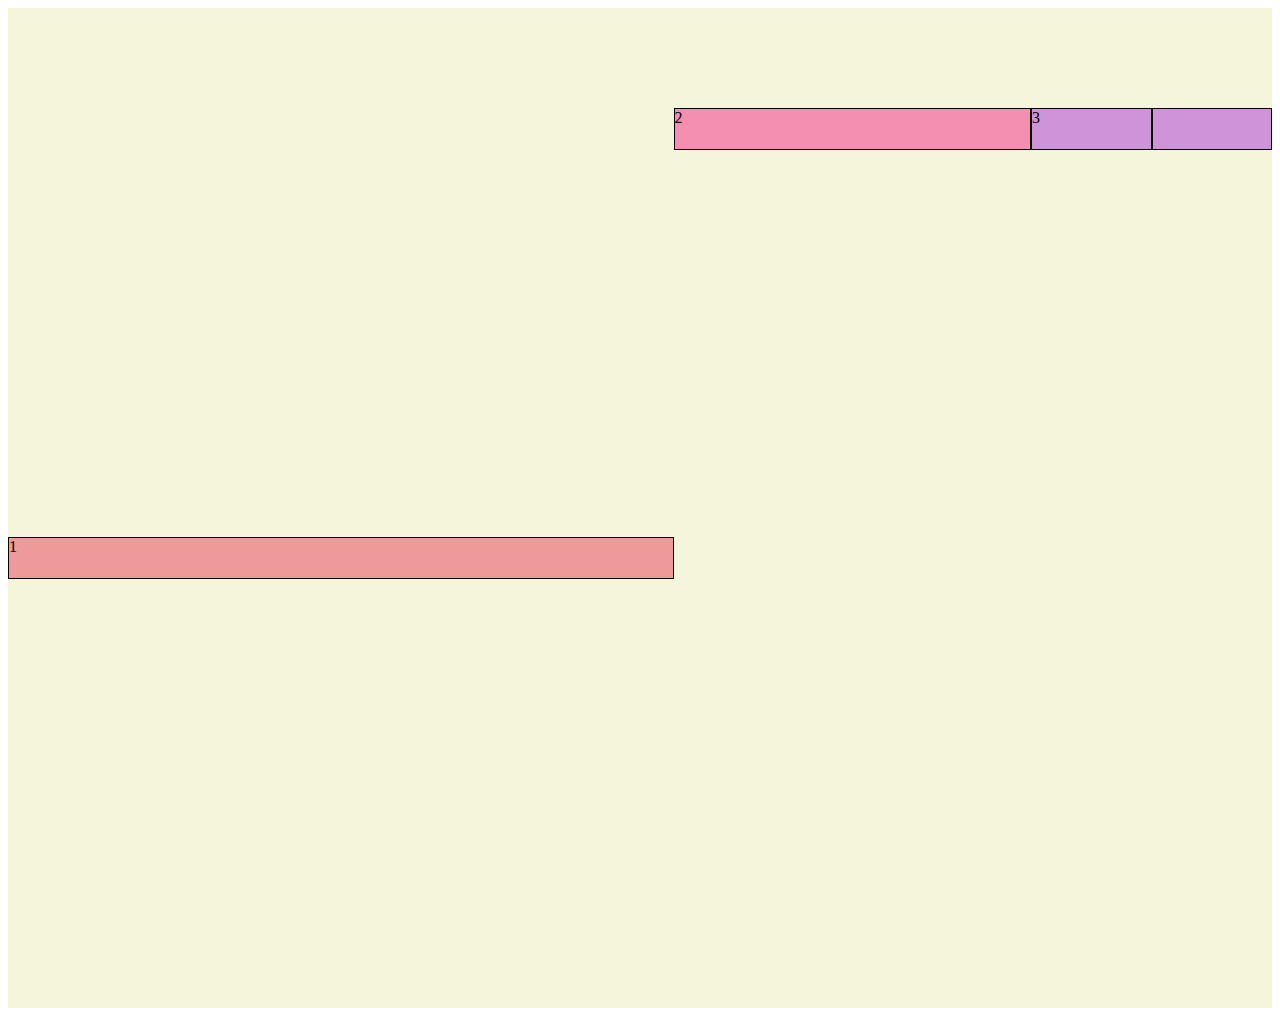
<file: index.html>
<!DOCTYPE html>
<html lang="ko">
<head>
	<meta charset="UTF-8">
	<meta http-equiv="X-UA-Compatible" content="IE=edge">
	<meta name="viewport" content="width=device-width, initial-scale=1.0">
	<link rel="stylesheet" href="index.css">
	<title>CSS :: study3</title>
</head>
<body>
	<div class="container">
		<div class="item item1">1</div>
		<div class="item item2">2</div>
		<div class="item item3">3</div>
		<div class="item item3"></div>
	</div>
</body>
</html>
</file>
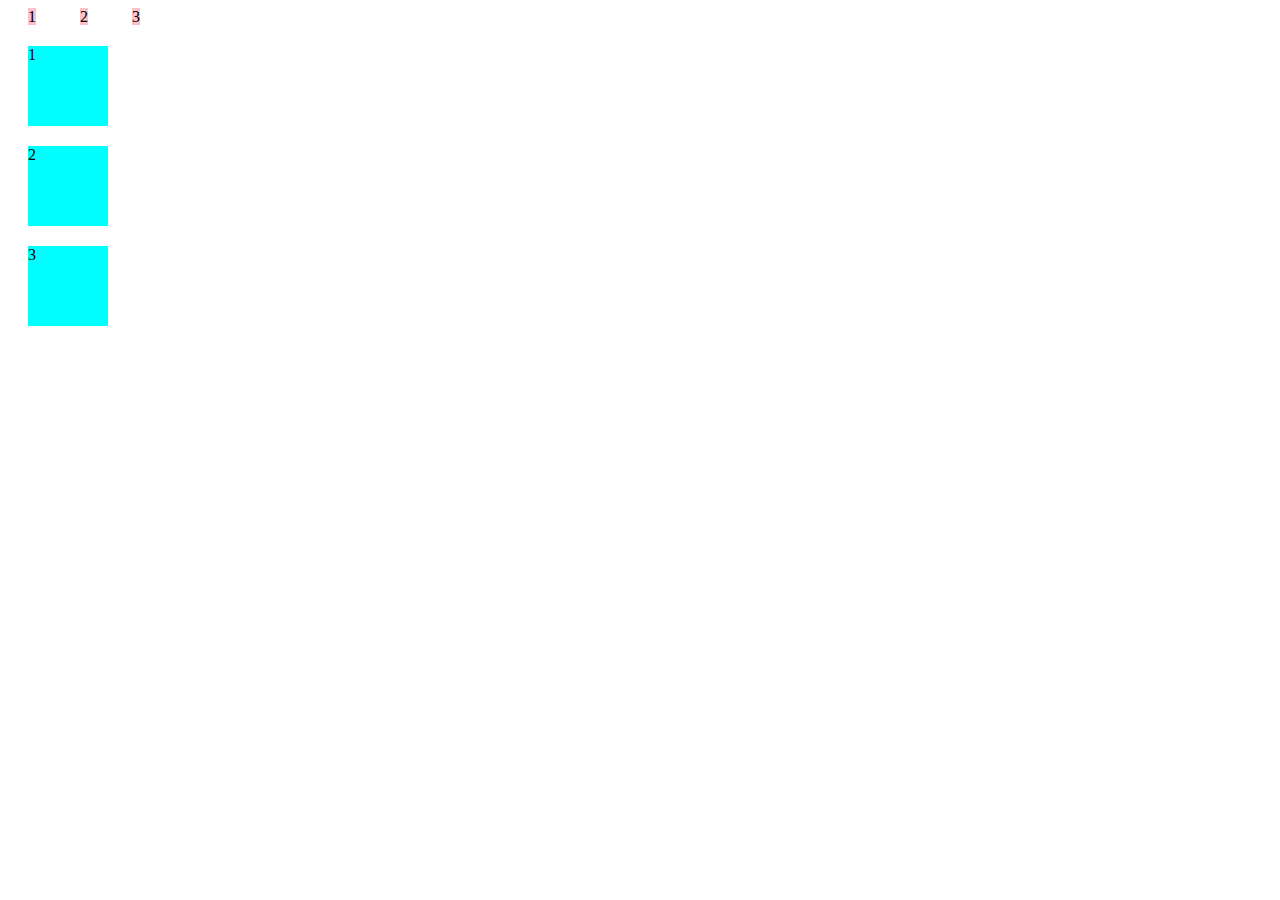
<file: display.html>
<!DOCTYPE html>
<html lang="ko">
<head>
	<meta charset="UTF-8">
	<meta http-equiv="X-UA-Compatible" content="IE=edge">
	<meta name="viewport" content="width=device-width, initial-scale=1.0">
	<link rel="stylesheet" href="display.css">
	<title>CSS :: study2</title>
</head>
<body>
  <!-- Block level -->
  <div>1</div>
  <div>2</div>
  <div>3</div>
  <!-- Inline level -->
  <span>1</span>
  <span>2</span>
  <span>3</span>
</body>
</html>
</file>
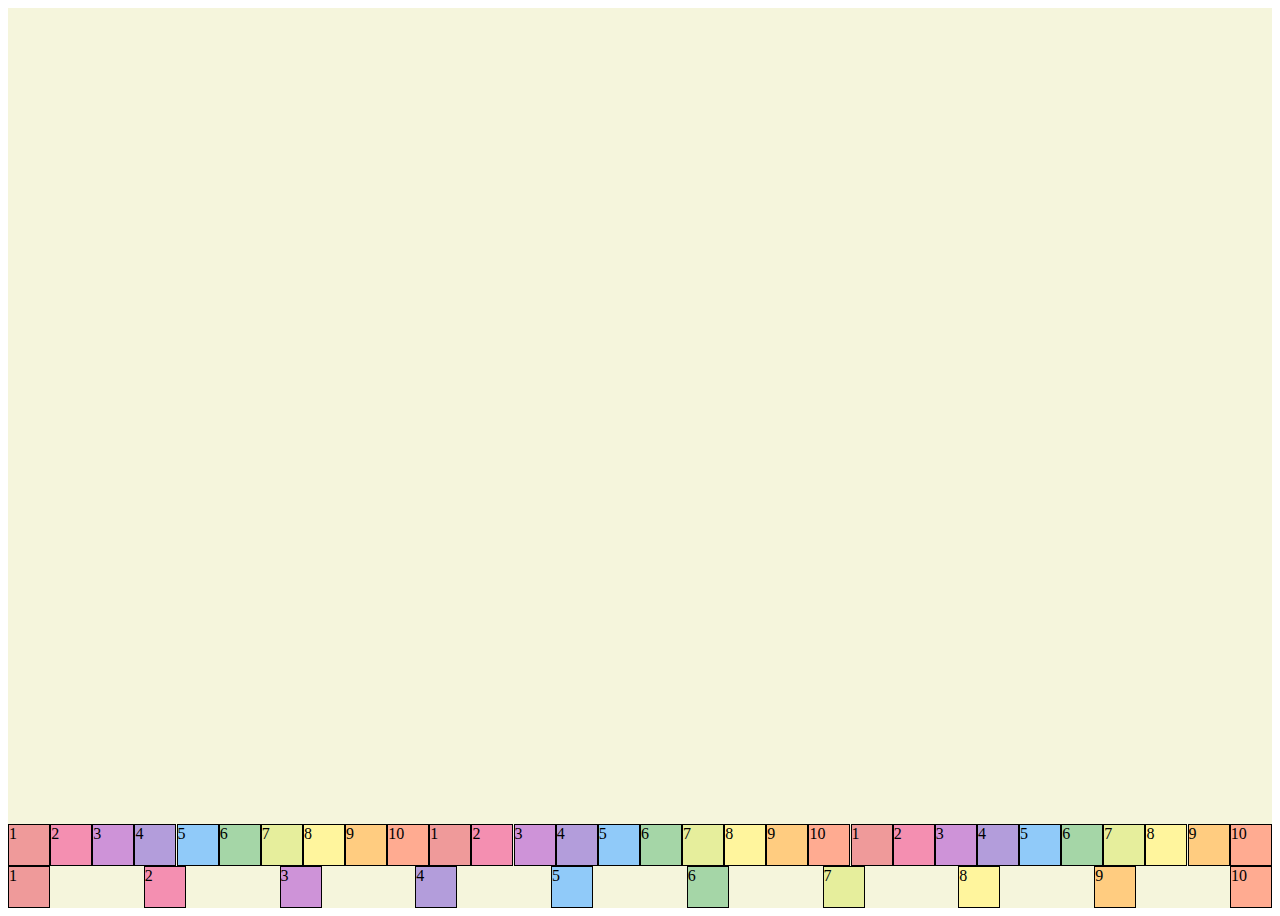
<file: flexbox1.html>
<!DOCTYPE html>
<html lang="ko">
<head>
	<meta charset="UTF-8">
	<meta http-equiv="X-UA-Compatible" content="IE=edge">
	<meta name="viewport" content="width=device-width, initial-scale=1.0">
	<link rel="stylesheet" href="flexbox1.css">
	<title>CSS :: study3</title>
</head>
<body>
	<div class="container">
		<div class="item item1">1</div>
		<div class="item item2">2</div>
		<div class="item item3">3</div>
		<div class="item item4">4</div>
		<div class="item item5">5</div>
		<div class="item item6">6</div>
		<div class="item item7">7</div>
		<div class="item item8">8</div>
		<div class="item item9">9</div>
		<div class="item item10">10</div>
		<div class="item item1">1</div>
		<div class="item item2">2</div>
		<div class="item item3">3</div>
		<div class="item item4">4</div>
		<div class="item item5">5</div>
		<div class="item item6">6</div>
		<div class="item item7">7</div>
		<div class="item item8">8</div>
		<div class="item item9">9</div>
		<div class="item item10">10</div>
		<div class="item item1">1</div>
		<div class="item item2">2</div>
		<div class="item item3">3</div>
		<div class="item item4">4</div>
		<div class="item item5">5</div>
		<div class="item item6">6</div>
		<div class="item item7">7</div>
		<div class="item item8">8</div>
		<div class="item item9">9</div>
		<div class="item item10">10</div>
		<div class="item item1">1</div>
		<div class="item item2">2</div>
		<div class="item item3">3</div>
		<div class="item item4">4</div>
		<div class="item item5">5</div>
		<div class="item item6">6</div>
		<div class="item item7">7</div>
		<div class="item item8">8</div>
		<div class="item item9">9</div>
		<div class="item item10">10</div>
	</div>
</body>
</html>
</file>
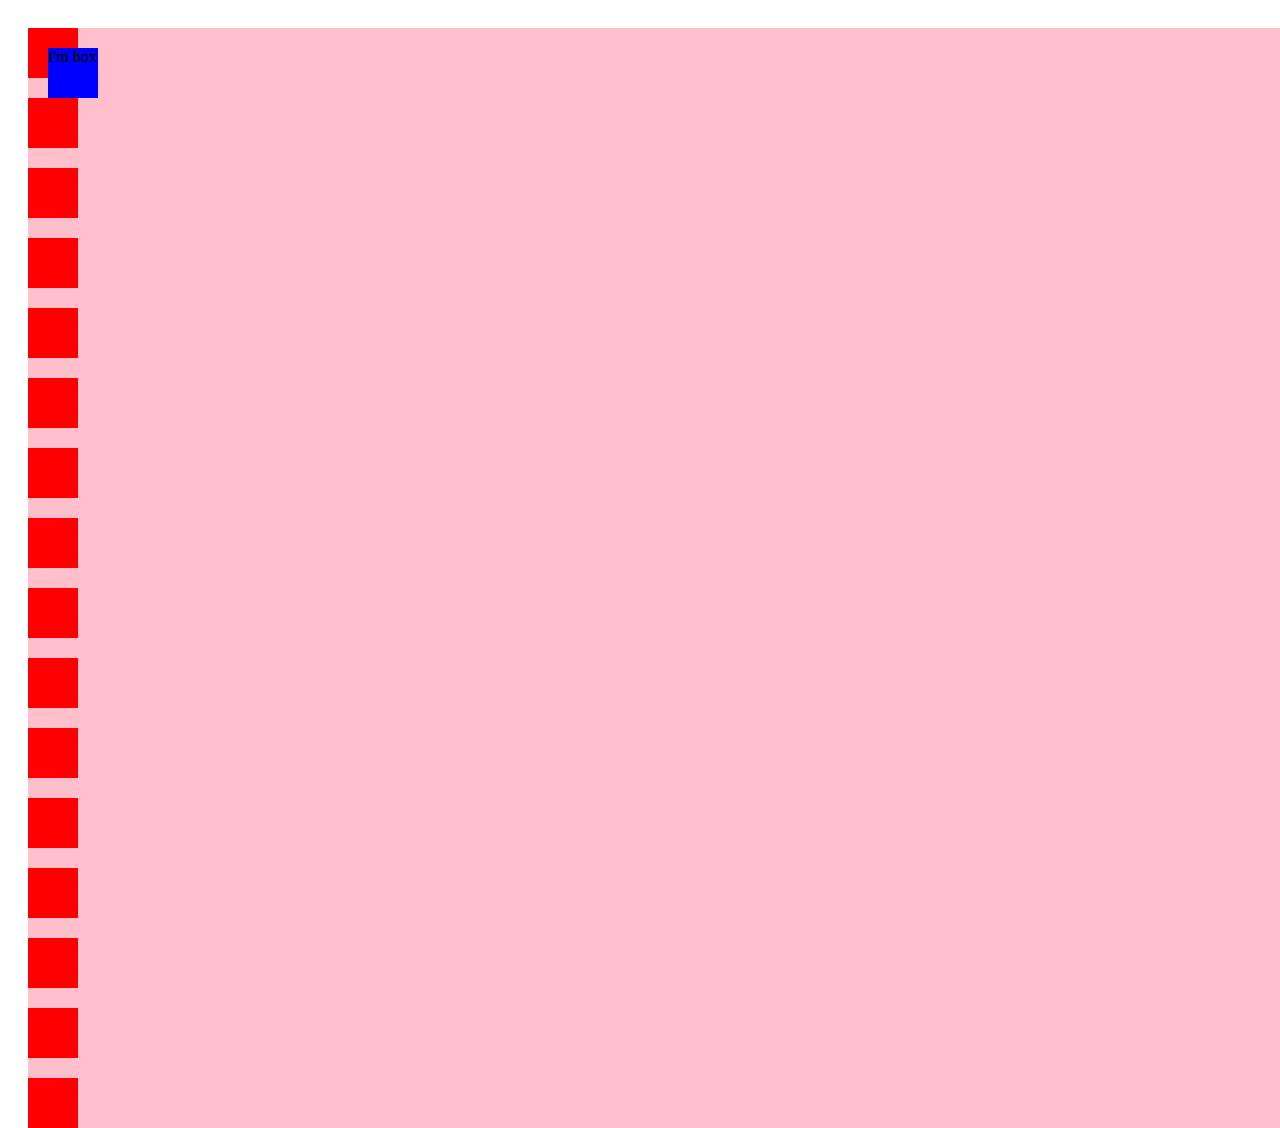
<file: position.html>
<!DOCTYPE html>
<html lang="ko">
<head>
	<meta charset="UTF-8">
	<meta http-equiv="X-UA-Compatible" content="IE=edge">
	<meta name="viewport" content="width=device-width, initial-scale=1.0">
	<link rel="stylesheet" href="position.css">
	<title>CSS :: study2</title>
</head>
<body>
  <article class="container">
    <div></div>
    <div class="box">I'm box</div>
    <div></div>
    <div></div>
    <div></div>
    <div></div>
    <div></div>
    <div></div>
    <div></div>
    <div></div>
    <div></div>
    <div></div>
    <div></div>
    <div></div>
    <div></div>
    <div></div>
    <div></div>

  </article>
</body>
</html>
</file>
<file: index.css>
.container {
	padding-top: 100px;
	background: beige;
	height: 100vh;
	display: flex;
}
.item{
	width: 40px;
	height: 40px;
	border: 1px solid black;
}

.item1{
	background: #ef9a9a;
	flex-grow: 2;
	flex-shrink: 2;
	flex-basis: 60%;
	align-self: center;
}
.item2{
	background: #f48fb1;
	flex-grow: 1;
	flex-shrink: 1;
	flex-basis: 30%;
}
.item3{
	background: #ce93d8;
	flex-grow: 1;
	flex-shrink: 1;
	flex-basis: 10%;
}
</file>
<file: display.css>
div, span {
	width: 80px;
	height: 80px;
	margin: 20px;
	
}

div{
	background: pink;
	display: inline;
}
span{
	background: aqua;
	display: block;
}
</file>
<file: flexbox1.css>
.container {
	background: beige;
	height: 100vh;
	display: flex;
	flex-direction: row;
	flex-wrap: wrap;
	/* flex-flow: column nowrap; */

	justify-content: space-between; /* main-axis */
	align-items: baseline;
	align-content: flex-end;
}
.item{
	width: 40px;
	height: 40px;
	border: 1px solid black;
}

.item1{
	background: #ef9a9a;
}
.item2{
	background: #f48fb1;
}
.item3{
	background: #ce93d8;
}
.item4{
	background: #b39ddb;
}
.item5{
	background: #90caf9;
}
.item6{
	background: #a5d6a7;
}
.item7{
	background: #e6ee9c;
}
.item8{
	background: #fff59d;
}
.item9{
	background: #ffcc80;
}
.item10{
	background: #ffab91;
}
</file>
<file: position.css>
div {
	width: 50px;
	height: 50px;
	margin-bottom: 20px;
	background: red;
}
.container{
	background: pink;
	left: 20px;
	top: 20px;
	position: relative;
}
.box{
	background: blue;
	display: block;
	left: 20px;
	top: 20px;
	position: absolute ;
}
</file>
